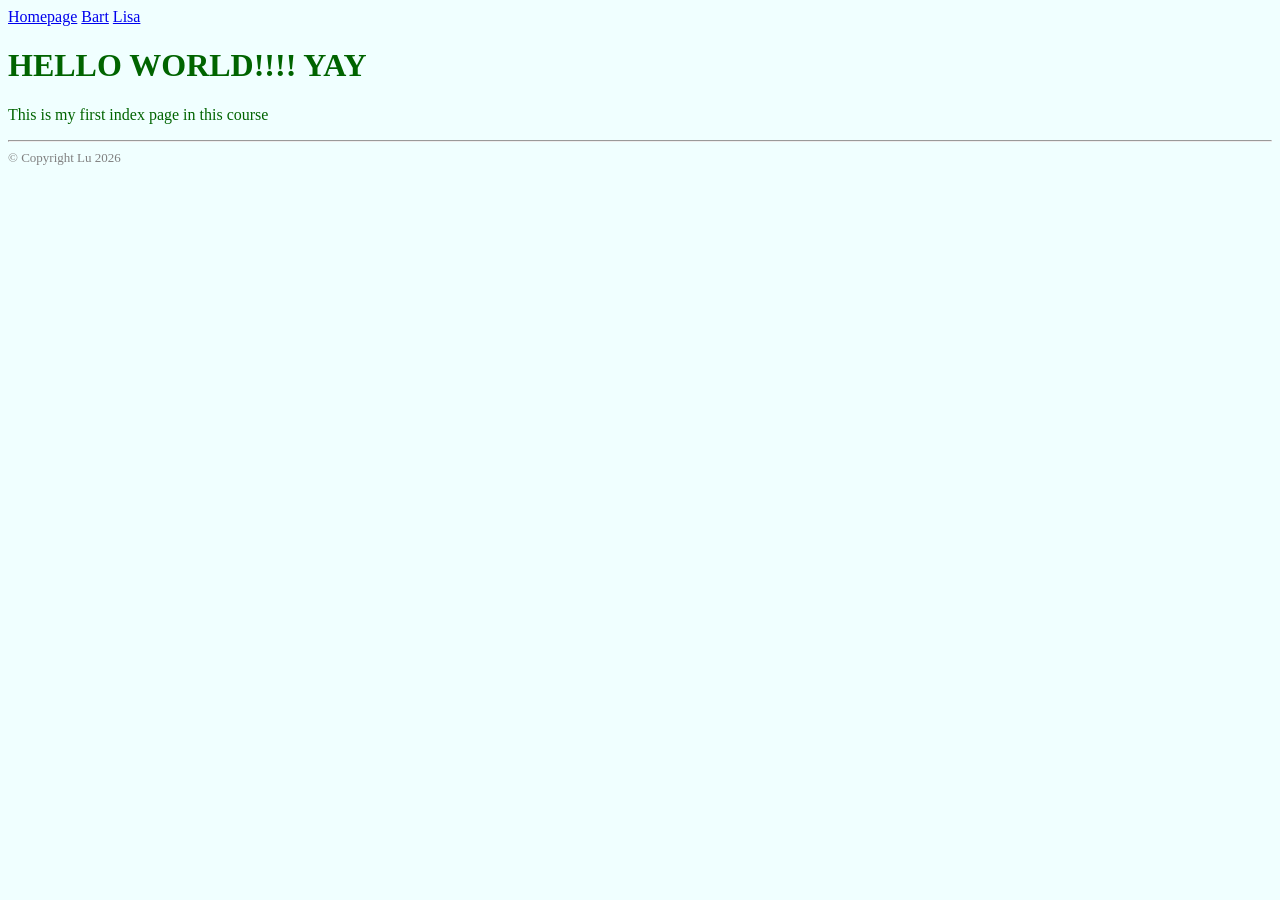
<file: index.html>
<!DOCTYPE html>
<html lang="en">
<head>
    <meta charset="UTF-8">
    <meta http-equiv="X-UA-Compatible" content="IE=edge">
    <meta name="viewport" content="width=device-width, initial-scale=1.0">
    <title>Lu's Hello World Page!</title>
    <link rel="stylesheet" href="styles/main_styles.css">
</head>
<body>
    <nav>
        <a href="index.html">Homepage</a>
        <a href="bart.html">Bart</a>
        <a href="lisa.html">Lisa</a>
    </nav>
    <h1>HELLO WORLD!!!! YAY</h1>
    <p>This is my first index page in this course</p>
    <hr>
    <footer>
        &copy; Copyright Lu 2026
    </footer>
</body>
</html>
</file>
<file: styles/main_styles.css>
body {
    background-color:azure ;
    color:darkgreen ;
}

footer {
    font-size: small;
    color:gray;
}

h2 {
    color: navy;
    font-family: Verdana, Geneva, Tahoma, sans-serif;
}

li {
    color: brown;
}
</file>
